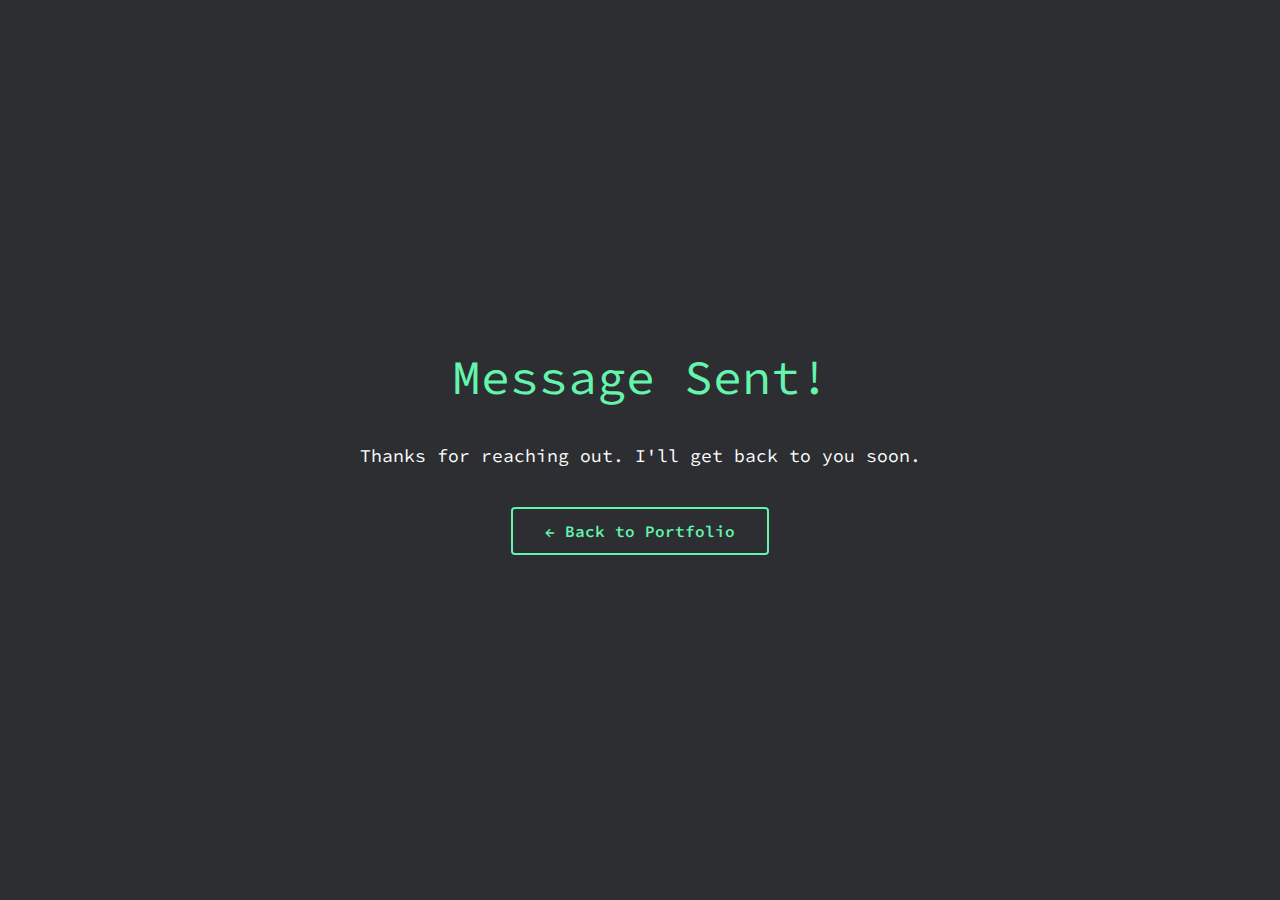
<file: thank-you.html>
<!DOCTYPE html>
<html lang="en">
<head>
    <meta charset="UTF-8">
    <meta name="viewport" content="width=device-width, initial-scale=1.0">
    <meta name="robots" content="noindex, nofollow">
    <title>Message Sent - Mahipal Jangra</title>
    <link rel="icon" href="assets/cyber.svg" type="image/svg+xml">
    <link rel="stylesheet" href="style.css">
    <style>
        .thank-you-container {
            display: flex;
            flex-direction: column;
            align-items: center;
            justify-content: center;
            min-height: 100vh;
            background-color: #2d2e32;
            text-align: center;
            padding: 40px 20px;
        }
        .thank-you-container h1 {
            color: #64f4ac;
            font-size: 48px;
            margin-bottom: 20px;
        }
        .thank-you-container p {
            color: #fefefe;
            font-size: 18px;
            margin-bottom: 40px;
        }
        .back-link {
            color: #64f4ac;
            text-decoration: none;
            font-size: 16px;
            font-weight: 600;
            border: 2px solid #64f4ac;
            padding: 12px 32px;
            border-radius: 4px;
            transition: 0.3s ease;
        }
        .back-link:hover {
            background-color: #64f4ac;
            color: #2d2e32;
        }
    </style>
</head>
<body>
    <div class="thank-you-container">
        <h1>Message Sent!</h1>
        <p>Thanks for reaching out. I'll get back to you soon.</p>
        <a href="/" class="back-link">← Back to Portfolio</a>
    </div>
</body>
</html>
</file>
<file: style.css>
@import url("https://fonts.googleapis.com/css2?family=Raleway:wght@100;200;300;400;500;600;700;800;900&family=Source+Code+Pro:wght@200;300;400;500;600;700;800;900&display=swap");

/* ---------- GLOBAL STYLING ---------- */
* {
  margin: 0;
  padding: 0;
  box-sizing: border-box;
  font-family: "Raleway", sans-serif;
  font-family: "Source Code Pro", monospace;
}
.menu-toggle {
  display: none;
}

html {
  scroll-behavior: smooth;
}

#announcement-banner {
  background-color: #00b840; /* Green color */
  color: #ffffff; /* White text */
  text-align: center;
  padding: 10px 0;
  font-size: 16px;
  font-weight: bold;
  position: sticky;
  top: 0;
  width: 100%;
  z-index: 2; /* Ensure it stays on top */
  box-shadow: 0 2px 5px rgba(0, 0, 0, 0.2);
  animation: glow 1s infinite alternate;
  overflow: hidden; /* Hide overflowing text */
}

@keyframes glow {
  from {
    box-shadow: 0 0 10px #00b840, 0 0 20px #00b840, 0 0 30px #00b840;
  }
  to {
    box-shadow: 0 0 20px #00b840, 0 0 30px #00b840, 0 0 40px #00b840;
  }
}

#announcement-banner p {
  display: inline-block;
  white-space: nowrap;
  animation: moveText 10s linear infinite;
}

@keyframes moveText {
  0% {
    transform: translateX(100%);
  }
  100% {
    transform: translateX(-100%);
  }
}

/* Existing CSS */

h1 {
  font-size: 50px;
  font-weight: 400;
  line-height: 64px;
  color: #fefefe;
}

h2 {
  font-size: 46px;
  line-height: 54px;
  font-weight: 400;
  color: #fefefe;
}

h4 {
  font-size: 20px;
  font-weight: 400;
  color: #fefefe;
}

h6 {
  font-weight: 700;
  font-size: 12px;
  color: #fefefe;
}

p {
  font-size: 16px;
  font-weight: 400;
  color: #fefefe;
  margin: 15px 0 20px 0;
}

.section-p1 {
  padding: 40px 80px;
}

.section-m1 {
  margin: 40px 0;
}

button.normal {
  font-size: 14px;
  font-weight: 600;
  padding: 15px 30px;
  color: black;
  background-color: white;
  border-radius: 4px;
  cursor: pointer;
  border: none;
  outline: none;
  transition: 0.5s ease;
}

button.normal:hover {
  font-size: 14px;
  font-weight: 600;
  padding: 15px 30px;
  color: #fff;
  background-color: #088178;
}

body {
  width: 100%;
  background-color: #2d2e32;
}

body::selection {
  color: #000000;
  background: #64f4ac;
}

::-webkit-scrollbar {
  width: 10px;
}

::-webkit-scrollbar-track {
  background: transparent;
}

::-webkit-scrollbar-thumb {
  background: #cacaca;
  transition: 0.3s ease;
  border-radius: 15px;
}

::-webkit-scrollbar-thumb:hover {
  background: #fefefe;
}

/* ---------- SECTION HEADER ---------- */
#header {
  padding: 20px 40px;
  display: flex;
  justify-content: space-between;
  align-items: center;
  background-color: #2d2e3273;
  border: 1px solid #2d2e3240;
  box-shadow: 0 0 10px 1px #00000040;
  backdrop-filter: blur(15px);
  color: #fefefe;
  position: sticky;
  z-index: 1;
  top: 0;
  left: 0;
  margin: 0;
}

.navbar-title {
  display: flex;
  align-items: center;
}

.title-first-name {
  padding: 0 7.5px;
  font-weight: 600;
  color: #fefefe;
  font-family: "Raleway", sans-serif;
  font-size: 24px;
}

.title-last-name {
  font-size: 24px;
  font-weight: 400;
  color: #cacaca;
  font-family: "Raleway", sans-serif;
}

.navbar-menu {
  display: flex;
  justify-content: center;
  align-items: center;
}

.navbar-menu li {
  list-style: none;
  padding: 0 20px;
  position: relative;
}

.navbar-menu .active {
  color: #64f4ac;
  font-weight: 900;
}

.navbar-menu li a {
  color: #fefefe;
  text-decoration: none;
  font-size: 12px;
  font-weight: 600;
  transition: 0.3s ease;
}

.navbar-menu li a:hover {
  color: #64f4ac;
  font-weight: 900;
}

.social-media {
  display: flex;
  align-items: center;
}

.social-media li {
  display: flex;
  padding: 0 16px;
  align-items: center;
  list-style: none;
}

.social-media li i {
  font-size: 14px;
  transition: 0.3s ease;
}

.social-media li a {
  color: #fefefe;
  text-decoration: none;
  padding: 0 5px;
  font-size: 12px;
  transition: 0.3s ease;
}

.social-media li:nth-child(1):hover i {
  color: #0077b5;
}

.social-media li:nth-child(3):hover i {
  color: #ea4335;
}

.social-media li:hover a {
  font-weight: 800;
}

/* ---------- SECTION BODY CONTENT ---------- */
#content-body {
  display: flex;
  background-color: #2d2e32;
  align-items: flex-start;
  height: 90vh;
  align-content: center;
  align-items: center;
  justify-content: space-around;
  padding: 100px 0 0 100px;
  margin-bottom: 10vh;
  max-height: 100vh;
}
#aboutme {
  display: flex;
  background-color: #25262a;
  height: 90vh;
  align-content: center;
  align-items: center;
  justify-content: space-around;
  padding: 100px 0 0 100px;
  margin-bottom: 10vh;
  max-height: 100vh;
}

.developer-intro {
  display: flex;
  align-items: center;
}

.developer-intro p {
  padding: 5px 10px;
  margin: 0 20px 0 0;
  background-color: #64f4ac;
  color: #2d2e32;
  font-size: 13px;
  font-weight: 600;
  border-radius: 2.5px;
  align-items: center;
  text-align: center;
  transition: 0.3s ease;
  cursor: pointer;
}

.developer-intro p:hover {
  font-weight: 900;
}

.body-title h1 {
  font-size: 40px;
  line-height: 50px;
  letter-spacing: -1.5px;
  padding: 35px 0 0 0;
}

.body-title p {
  font-size: 13px;
  padding: 20px 0;
  color: #cacaca;
  font-weight: 500;
  line-height: 25px;
}

.body-title a {
  font-size: 16px;
  color: #64f4ac;
  font-weight: 600;
  padding: 20px 0;
  margin: 20px 0;
}

.body-tail {
  display: flex;
  align-items: start;
  padding: 100px 0 0 0;
}

.body-tail p {
  color: #cacaca;
  font-size: 16px;
  font-weight: 500;
  padding: 0 40px 0 5px;
}

.body-part-2 {
  position: relative;
  perspective: 1000px;
}

.background-circle {
  background: #28292d;
  border-radius: 50%;
  width: 550px;
  height: 550px;
  z-index: 9;
  box-shadow: 0 0 20px #00000080;
}

.svg-animation {
  width: 100%;
  max-width: 600px;
  margin: auto;
}

.responsive-svg {
  width: 100%;
  height: auto;
  display: block;
}

/* Media queries for further adjustments */
@media (max-width: 1200px) {
  .svg-animation {
    max-width: 80%;
  }
}

@media (max-width: 992px) {
  .svg-animation {
    max-width: 70%;
  }
}

@media (max-width: 768px) {
  .svg-animation {
    max-width: 60%;
  }
}

@media (max-width: 576px) {
  .svg-animation {
    max-width: 100%;
  }
}

#introduction {
  display: flex;
  position: relative;
  justify-content: space-between;
  padding: 100px;
  background-color: #2d2e3273;
  min-height: 95vh;
  align-items: center;
}
#skill {
  display: flex;
  position: relative;
  justify-content: space-between;
  padding: 100px;
  background-color: #25262a;
  min-height: 95vh;
  align-items: center;
}
.heading-container h3 {
  text-align: center;
  font-size: 40px;
  color: #fff;
  font-weight: 500;
  margin: 0;
}
.heading-container {
  position: absolute;
  top: 20px;
  left: 50%;
  margin: 0;
  transform: translateX(-50%);
}
.heading-container p {
  font-size: 14px;
  color: #7c7d81;
  font-weight: 400;
  margin: 0;
  top: -10px;
}

.section-heading {
  font-size: 36px;
  font-weight: 600;
  color: #fff;
  margin-bottom: 10px;
}

.cards {
  position: relative;
  min-width: 50%;
  display: flex;
  flex-direction: column;
}

.design-card {
  position: relative;
  max-width: 80%;
  min-height: 150px;
  background-color: #2d2e32;
  padding: 20px;
  margin-bottom: 10px;
  border-radius: 8px;
  box-shadow: 0 0 10px #00000040;
  transition: 0.5s ease;
}

.design-card:hover {
  box-shadow: 0 0 15px #00000080;
  cursor: pointer;
}

.design-card.active {
  background-color: #00b840;
}

.design-card.active p {
  color: #000000;
  font-weight: 700;
}

.design-card div {
  display: flex;
  flex-direction: row;
  justify-content: space-between;
  color: #fff;
  transition: 0.3s ease;
}

.design-card:hover div {
  color: #64f4ac;
}

.design-card div h3 {
  font-weight: 500;
}

.design-card:hover div h3 {
  font-weight: 600;
}

.design-card p {
  font-size: 14px;
  font-weight: 600;
  color: #7c7d81;
}

.design-card a {
  color: #fff;
  text-decoration: none;
  transition: 0.3s ease;
}

.design-card:hover a {
  color: #fff;
  text-decoration: underline;
  text-underline-offset: 5px;
}

.cards-container,
.image-container {
  width: 50%;
}
.cards-container {
  padding-right: 20px;
}

.image-container {
  padding-left: 20px;
}

/* ----------FOOTER---------- */
#footer {
  display: flex;
  flex-direction: row;
  padding: 100px;
  background-color: #2d2e3273;
  height: 100vh;
}

.footer-left {
  width: 50%;
  display: flex;
  flex-direction: column;
  justify-content: space-between;
}

.footer-left h2 {
  font-size: 32px;
  line-height: 40px;
}

.footer-left h2 a {
  color: #64f4ac;
  text-underline-offset: 8px;
}

.email-form {
  display: flex;
  flex-direction: column;
  height: 300px;
  width: 80%;
  justify-content: space-between;
  border-radius: 10px;
  padding: 60px 25% 40px 20px;
  border: 1px solid #2d2e3240;
  background-color: #2d2e3273;
  box-shadow: 0 0 10px 1px #00000040;
  backdrop-filter: blur(15px);
  background-image: url(assets/email-background.png);
  background-size: cover;
}

.email-form h2 {
  font-size: 30px;
  letter-spacing: -1.5px;
}

.email-form h2 span {
  font-weight: 600;
  color: #64f4ac;
}

.email-form input {
  height: 36px;
  margin: 10;
  border-radius: 8px;
  border: none;
  padding: 4px 8px;
}

.email-form div {
  display: flex;
  flex-direction: row;
  align-items: center;
  justify-content: space-between;
}

.email-form div input {
  width: 65%;
}

.email-form div button {
  height: 36px;
  width: 100px;
  margin: 0;
  border-radius: 8px;
  border: none;
  background-color: #64f4ac;
  cursor: pointer;
  color: #25262a;
  font-size: 16px;
  font-weight: 600;
  transition: 0.3s ease;
}

.email-form div button:hover {
  background-color: #45a877;
}

.footer-title {
  display: flex;
  flex-direction: row;
}

.footer-right {
  display: flex;
  flex-direction: column;
  justify-content: space-between;
  padding: 185px 0 15px 0;
}

.footer-email-intro {
  display: flex;
  flex-direction: column;
}

.footer-email-intro p {
  font-size: 12px;
  color: #7c7d81;
  font-weight: 600;
}

.footer-email-intro h6 {
  font-size: 18px;
  font-weight: 400;
  color: #7c7d81;
  margin-top: 10px;
}

.footer-email-intro h3 {
  font-size: 26px;
  color: #fff;
  font-weight: 400;
  margin: 10px 0;
}

.footer-menu {
  display: flex;
  flex-direction: column;
  align-items: start;
}

.footer-menu li {
  list-style: none;
  padding: 0 20px;
  position: relative;
  margin: 5px 0;
}

.footer-menu .active {
  color: #64f4ac;
  font-weight: 900;
}

.footer-menu li a {
  color: #fefefe;
  text-decoration: none;
  font-size: 12px;
  font-weight: 600;
  transition: 0.3s ease;
}

.footer-menu li a:hover {
  color: #64f4ac;
  font-weight: 900;
}

.social-icons a {
  text-decoration: none;
}

.social-icons a i {
  color: #fff;
  margin: 0 5px;
  transition: 0.3s ease;
  cursor: pointer;
}

.social-icons a:nth-child(1) i:hover {
  color: #0072b1;
}

.social-icons a:nth-child(3) i:hover {
  color: #ea4335;
}

.social-icons a:nth-child(4) i:hover {
  color: #00acee;
}

.social-icons a:nth-child(5) i:hover {
  color: transparent;
  background: -webkit-radial-gradient(30% 107%, circle, #fdf497 0%, #fdf497 5%, #fd5949 45%, #d6249f 60%, #285aeb 90%);
  background: -o-radial-gradient(30% 107%, circle, #fdf497 0%, #fdf497 5%, #fd5949 45%, #d6249f 60%, #285aeb 90%);
  background: radial-gradient(circle at 30% 107%, #fdf497 0%, #fdf497 5%, #fd5949 45%, #d6249f 60%, #285aeb 90%);
  background: -webkit-radial-gradient(circle at 30% 107%, #fdf497 0%, #fdf497 5%, #fd5949 45%, #d6249f 60%, #285aeb 90%);
  background-clip: text;
  -webkit-background-clip: text;
}

.social-icons a:nth-child(6) i:hover {
  color: #3b5998;
}

/* ---------- MEDIA QUERIES ---------- */

/* Tablets and larger devices */
@media (max-width: 992px) {
  h1 {
    font-size: 40px;
    line-height: 54px;
  }

  h2 {
    font-size: 36px;
    line-height: 46px;
  }

  h4 {
    font-size: 18px;
  }

  h6 {
    font-size: 10px;
  }

  p {
    font-size: 14px;
  }

  .section-p1 {
    padding: 30px 60px;
  }

  #content-body,
  #aboutme {
    padding: 80px 20px;
    flex-direction: column;
    height: auto;
    max-height: none;
  }

  .developer-intro p {
    font-size: 12px;
  }

  .body-title h1 {
    font-size: 32px;
    line-height: 40px;
  }

  .body-title p {
    font-size: 12px;
  }

  .cards-container,
  .image-container {
    width: 100%;
    padding: 0;
  }

  #footer {
    flex-direction: column;
    padding: 50px 20px;
    height: auto;
  }

  .footer-left,
  .footer-right {
    width: 100%;
  }

  .email-form {
    width: 100%;
    padding: 30px 10%;
  }
}

/* Mobile devices */
@media (max-width: 768px) {
  @media (max-width: 768px) {
    #header {
      flex-direction: column;
      align-items: flex-start;
    }
  
    .menu-toggle {
      display: block;
      background: none;
      border: none;
      font-size: 24px;
      color: #fff;
      cursor: pointer;
      margin-left: auto;
    }
  
    .navbar-menu-container {
      display: none;
      width: 100%;
    }
  
    .navbar-menu {
      flex-direction: column;
      width: 100%;
      text-align: left;
    }
  
    .navbar-menu li {
      padding: 10px 0;
    }
  
    .navbar-menu li a {
      font-size: 18px;
      padding: 10px 20px;
      display: block;
      width: 100%;
    }
  
    .social-media-container {
      display: none;
      width: 100%;
    }
  
    .social-media {
      flex-direction: column;
      width: 100%;
    }
  
    .social-media li {
      padding: 10px 0;
    }
  
    .social-media li a {
      font-size: 18px;
      padding: 10px 20px;
      display: block;
      width: 100%;
    }
  
    #content-body,
    #aboutme,
    #introduction,
    #skill {
      padding: 20px 10px;
      flex-direction: column;
    }
  
    .cards-container,
    .image-container {
      width: 100%;
      padding: 0;
    }
  
    .design-card {
      max-width: 100%;
      margin: 10px 0;
    }
  
  
  
  /* Mobile menu active state */
  .navbar-menu-container.active,
  .social-media-container.active {
    display: flex;
  }

  .navbar-title,
  .navbar-menu,
  .social-media {
    flex-direction: column;
    align-items: flex-start;
  }

  .navbar-menu li,
  .social-media li {
    padding: 10px 0;
  }

  .navbar-menu li a,
  .social-media li a {
    font-size: 14px;
  }

  h1 {
    font-size: 30px;
    line-height: 40px;
  }

  h2 {
    font-size: 24px;
    line-height: 32px;
  }

  h4 {
    font-size: 16px;
  }

  h6 {
    font-size: 10px;
  }

  p {
    font-size: 12px;
  }

  .section-p1 {
    padding: 20px 20px;
  }

  button.normal {
    font-size: 12px;
    padding: 10px 20px;
  }

  #content-body,
  #aboutme {
    flex-direction: column;
    padding: 50px 20px;
    height: auto;
    max-height: none;
  }

  .developer-intro p {
    font-size: 12px;
  }

  .body-title h1 {
    font-size: 24px;
    line-height: 32px;
  }

  .body-title p {
    font-size: 12px;
  }

  .cards-container,
  .image-container {
    width: 100%;
    padding: 0;
  }

  #footer {
    flex-direction: column;
    padding: 30px 20px;
    height: auto;
  }

  .footer-left,
  .footer-right {
    width: 100%;
  }

  .email-form {
    width: 100%;
    padding: 20px 10%;
  }
}
</file>
